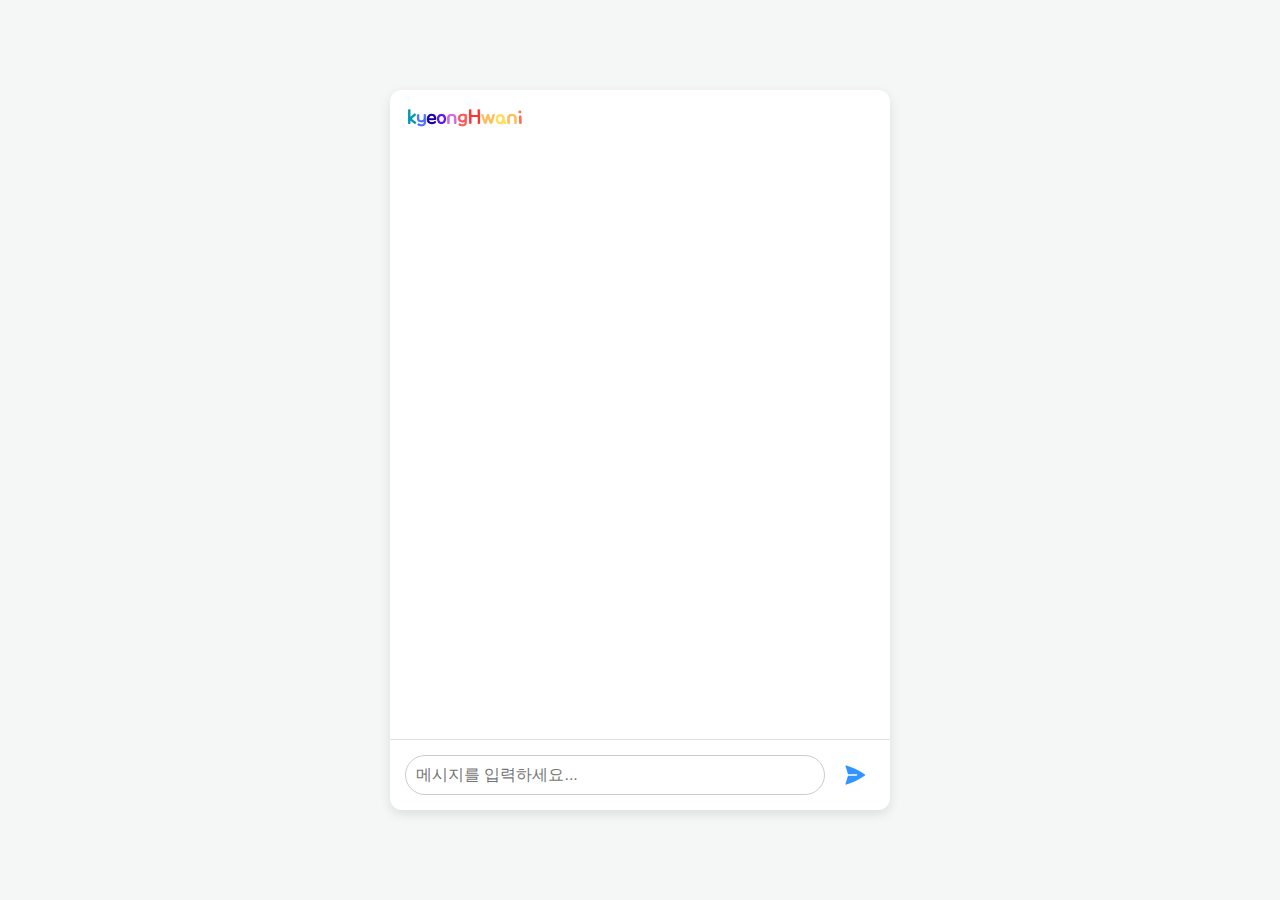
<file: index.html>
<!DOCTYPE html>
<html lang="ko">
<head>
    <meta charset="UTF-8">
    <title>Gemini 서경환 버전</title>
    <link rel="stylesheet" href="style.css">
</head>
<body>
    <div class="chat-container">
        <div class="chat-window">
            </div>
        <div class="input-container">
            <input type="text" id="userInput" placeholder="메시지를 입력하세요...">
            <button id="sendButton">전송</button>
        </div>
    </div>
    <script src="script.js"></script>
</body>
</html>
</file>
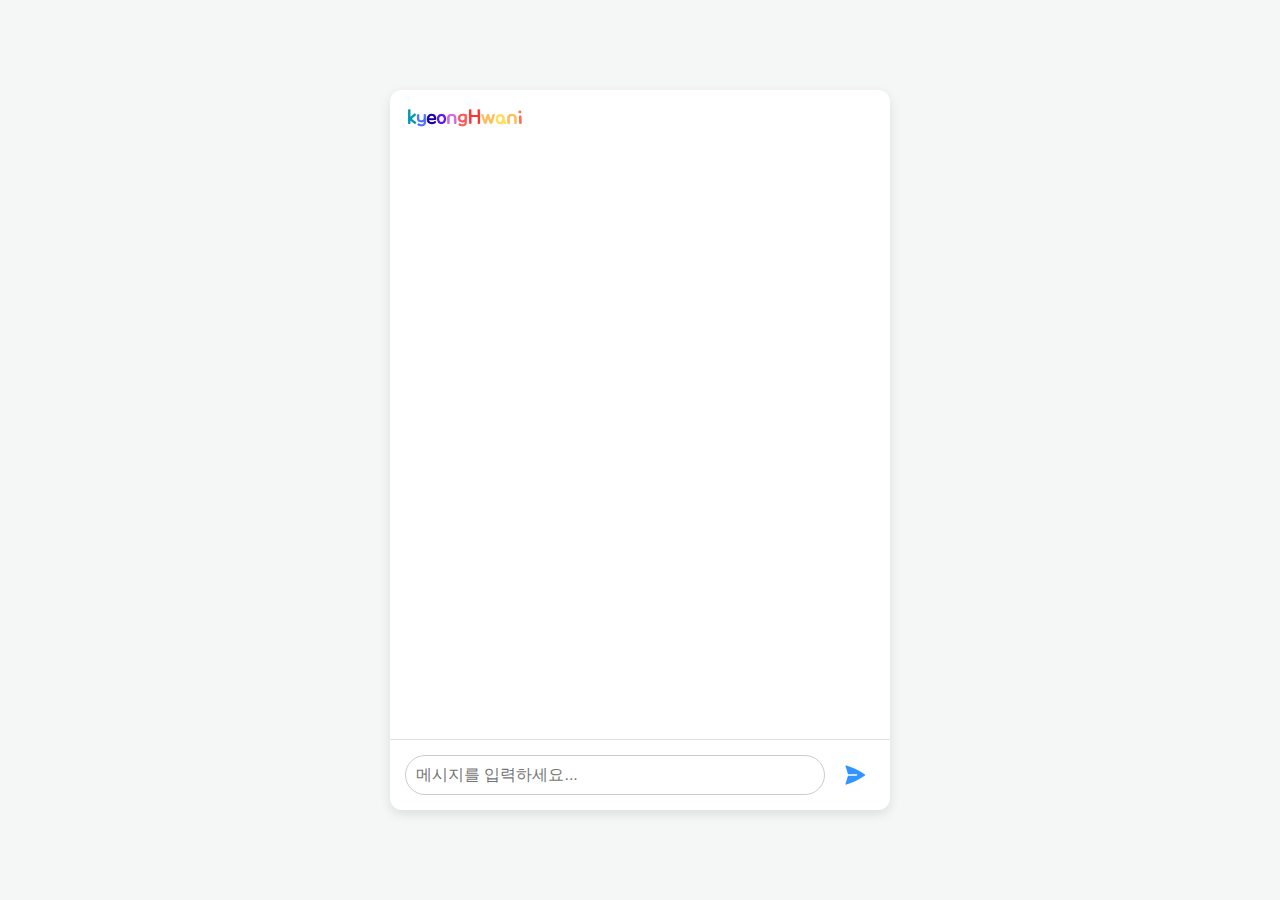
<file: public/index.html>
<!DOCTYPE html>
<html lang="ko">
<head>
    <meta charset="UTF-8">
    <title>kyeongHwani</title>
    <link rel="stylesheet" href="style.css">
</head>
<body>
    <div class="chat-container">
        <div class="chat-window">
            <div class="message-container">
                </div>
        </div>
        <div class="input-container">
            <input type="text" id="userInput" placeholder="메시지를 입력하세요...">
            <button id="sendButton">전송</button>
        </div>
    </div>
    <script src="script.js"></script>
</body>
</html>
</file>
<file: style.css>
/* --- 기본 설정 --- */
body {
    font-family: -apple-system, BlinkMacSystemFont, 'Segoe UI', Roboto, Oxygen, Ubuntu, Cantarell, 'Open Sans', 'Helvetica Neue', sans-serif;
    background-color: #f4f7f6;
    margin: 0;
    display: flex;
    justify-content: center;
    align-items: center;
    height: 100vh;
}

/* --- 채팅 전체 컨테이너 --- */
.chat-container {
    width: 100%;
    max-width: 500px;
    height: 80vh;
    background-color: white;
    box-shadow: 0 4px 12px rgba(0,0,0,0.1);
    border-radius: 12px;
    display: flex;
    flex-direction: column;
}

/* --- ⬇️ 여기가 수정된 부분입니다 (로고 추가) ⬇️ --- */
/* --- 대화가 표시되는 창 --- */
.chat-window {
    flex-grow: 1;
    padding: 20px;
    overflow-y: auto;
    position: relative; 
    
    /* 로고 이미지 설정 */
    background-image: url('images/kyeongHwani.png'); /* images 폴더 안의 로고 파일 */
    background-repeat: no-repeat; /* 이미지가 반복되지 않도록 설정 */
    background-position: 15px 15px; /* 왼쪽 위에서 15px씩 떨어진 위치 */
    background-size: 120px; /* 로고 이미지의 가로 크기 */
    
    /* 로고와 메시지가 겹치지 않도록 위쪽에 공간 확보 */
    padding-top: 60px; 
}
/* --- ⬆️ 로고 추가 끝 ⬆️ --- */


/* --- 배경 텍스트 스타일 (주석 처리) --- */
/* 이전 배경 텍스트는 로고와 겹치므로 잠시 주석 처리합니다.
.chat-window::before {
    content: "경환i made by 경환";
    position: absolute;
    top: 50%;
    left: 50%;
    transform: translate(-50%, -50%) rotate(-30deg);
    font-size: 2.5em; 
    font-weight: bold;
    color: rgba(0, 0, 0, 0.05); 
    z-index: 0;
    pointer-events: none;
}
*/

/* --- 메시지 말풍선 스타일 --- */
.message-container {
    display: flex;
    flex-direction: column;
}

.message {
    margin-bottom: 15px;
    padding: 10px 15px;
    border-radius: 18px;
    max-width: 75%;
    line-height: 1.5;
    box-shadow: 0 1px 2px rgba(0,0,0,0.05);
    position: relative;
    z-index: 1;
}

.bot-message {
    background-color: #e9eaf0;
    align-self: flex-start;
    border-bottom-left-radius: 4px;
}

.user-message {
    background-color: #007bff;
    color: white;
    align-self: flex-end;
    border-bottom-right-radius: 4px;
}

/* --- 입력창과 버튼 컨테이너 --- */
.input-container {
    display: flex;
    padding: 15px;
    border-top: 1px solid #e0e0e0;
    align-items: center;
}

#userInput {
    flex-grow: 1;
    padding: 10px;
    border: 1px solid #ccc;
    border-radius: 20px;
    font-size: 16px;
    outline: none;
}

/* --- 전송 버튼 아이콘 스타일 --- */
#sendButton {
    background-color: transparent;
    border: none;
    cursor: pointer;
    width: 40px;
    height: 40px;
    margin-left: 10px;
    padding: 0;
    background-image: url("data:image/svg+xml,%3Csvg xmlns='http://www.w3.org/2000/svg' viewBox='0 0 24 24' fill='%23007bff'%3E%3Cpath d='M3.478 2.405a.75.75 0 00-.926.94l2.432 7.905H13.5a.75.75 0 010 1.5H4.984l-2.432 7.905a.75.75 0 00.926.94 60.519 60.519 0 0018.445-8.986.75.75 0 000-1.218A60.517 60.517 0 003.478 2.405z'/%3E%3C/svg%3E");
    background-repeat: no-repeat;
    background-position: center;
    background-size: 24px;
    text-indent: -9999px;
    overflow: hidden;
    white-space: nowrap;
    opacity: 0.8;
    transition: opacity 0.2s;
}

#sendButton:hover {
    opacity: 1;
}
</file>
<file: public/style.css>
/* --- 기본 설정 --- */
body {
    font-family: -apple-system, BlinkMacSystemFont, 'Segoe UI', Roboto, Oxygen, Ubuntu, Cantarell, 'Open Sans', 'Helvetica Neue', sans-serif;
    background-color: #f4f7f6;
    margin: 0;
    display: flex;
    justify-content: center;
    align-items: center;
    height: 100vh;
}

/* --- 채팅 전체 컨테이너 --- */
.chat-container {
    width: 100%;
    max-width: 500px;
    height: 80vh;
    background-color: white;
    box-shadow: 0 4px 12px rgba(0,0,0,0.1);
    border-radius: 12px;
    display: flex;
    flex-direction: column;
}

/* --- ⬇️ 여기가 수정된 부분입니다 (로고 추가) ⬇️ --- */
/* --- 대화가 표시되는 창 --- */
.chat-window {
    flex-grow: 1;
    padding: 20px;
    overflow-y: auto;
    position: relative; 
    
    /* 로고 이미지 설정 */
    background-image: url('images/kyeongHwani.png'); /* images 폴더 안의 로고 파일 */
    background-repeat: no-repeat; /* 이미지가 반복되지 않도록 설정 */
    background-position: 15px 15px; /* 왼쪽 위에서 15px씩 떨어진 위치 */
    background-size: 120px; /* 로고 이미지의 가로 크기 */
    
    /* 로고와 메시지가 겹치지 않도록 위쪽에 공간 확보 */
    padding-top: 60px; 
}
/* --- ⬆️ 로고 추가 끝 ⬆️ --- */


/* --- 배경 텍스트 스타일 (주석 처리) --- */
/* 이전 배경 텍스트는 로고와 겹치므로 잠시 주석 처리합니다.
.chat-window::before {
    content: "경환i made by 경환";
    position: absolute;
    top: 50%;
    left: 50%;
    transform: translate(-50%, -50%) rotate(-30deg);
    font-size: 2.5em; 
    font-weight: bold;
    color: rgba(0, 0, 0, 0.05); 
    z-index: 0;
    pointer-events: none;
}
*/

/* --- 메시지 말풍선 스타일 --- */
.message-container {
    display: flex;
    flex-direction: column;
}

.message {
    margin-bottom: 15px;
    padding: 10px 15px;
    border-radius: 18px;
    max-width: 75%;
    line-height: 1.5;
    box-shadow: 0 1px 2px rgba(0,0,0,0.05);
    position: relative;
    z-index: 1;
}

.bot-message {
    background-color: #e9eaf0;
    align-self: flex-start;
    border-bottom-left-radius: 4px;
}

.user-message {
    background-color: #007bff;
    color: white;
    align-self: flex-end;
    border-bottom-right-radius: 4px;
}

/* --- 입력창과 버튼 컨테이너 --- */
.input-container {
    display: flex;
    padding: 15px;
    border-top: 1px solid #e0e0e0;
    align-items: center;
}

#userInput {
    flex-grow: 1;
    padding: 10px;
    border: 1px solid #ccc;
    border-radius: 20px;
    font-size: 16px;
    outline: none;
}

/* --- 전송 버튼 아이콘 스타일 --- */
#sendButton {
    background-color: transparent;
    border: none;
    cursor: pointer;
    width: 40px;
    height: 40px;
    margin-left: 10px;
    padding: 0;
    background-image: url("data:image/svg+xml,%3Csvg xmlns='http://www.w3.org/2000/svg' viewBox='0 0 24 24' fill='%23007bff'%3E%3Cpath d='M3.478 2.405a.75.75 0 00-.926.94l2.432 7.905H13.5a.75.75 0 010 1.5H4.984l-2.432 7.905a.75.75 0 00.926.94 60.519 60.519 0 0018.445-8.986.75.75 0 000-1.218A60.517 60.517 0 003.478 2.405z'/%3E%3C/svg%3E");
    background-repeat: no-repeat;
    background-position: center;
    background-size: 24px;
    text-indent: -9999px;
    overflow: hidden;
    white-space: nowrap;
    opacity: 0.8;
    transition: opacity 0.2s;
}

#sendButton:hover {
    opacity: 1;
}
</file>
